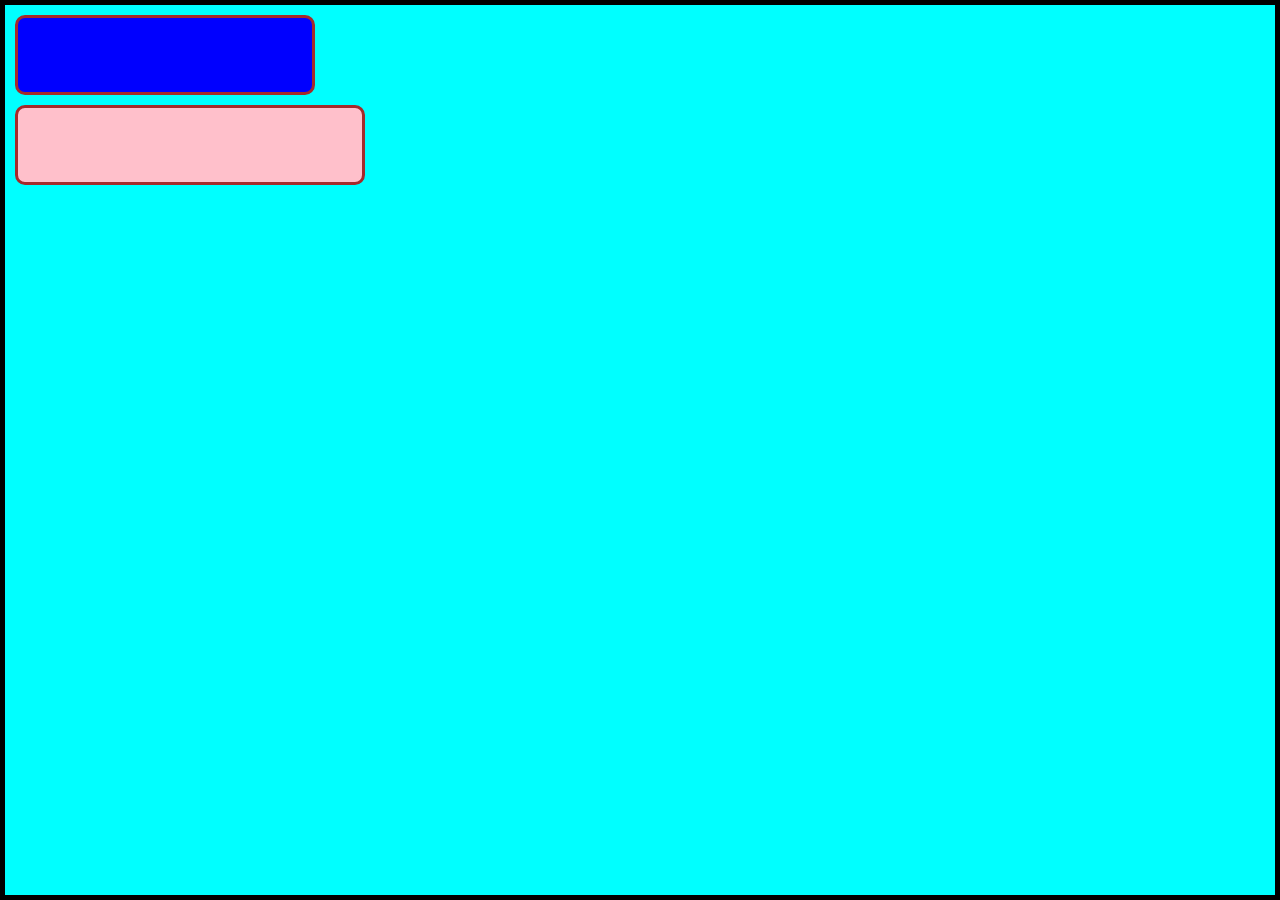
<file: index.html>
<!DOCTYPE html>
<html lang="en">

<head>
    <meta charset="UTF-8">
    <meta name="viewport" content="width=device-width, initial-scale=1.0">
    <title>animation</title>
    <style>
        * {
            margin: 0;
            padding: 0;
            box-sizing: border-box;
        }

        .container {
            width: 100vw;
            height: 100vh;
            background-color: aqua;
            border: 5px solid black;
        }

        .box {
            width: 300px;
            height: 80px;
            background-color: blue;
            border: 3px solid brown;
            border-radius: 10px;
            margin: 10px;
            position: relative;
            animation-name: rightmovement;
            animation-timing-function: linear;
            animation-direction: alternate;
            animation-duration: 5s;
            animation-iteration-count: infinite;

        }

        @keyframes rightmovement {
            from {
                top: 0;
                left: 0;
            }

            to {
                top: 0;
                left: 1200px;
            }
        }

        #box2{
            width: 350px;
            height: 80px;
            background-color: pink;
            border: 3px solid brown;
            border-radius: 10px;
            margin: 10px;
            position: relative;
            animation-name: leftmovement;
            animation-timing-function: ease-in;
            animation-direction: alternate;
            animation-duration: 5s;
            animation-iteration-count: infinite;

        }



        @keyframes leftmovement {
            from {
                top: 600;
                left: 1350;
            }

            to {
                top: 600;
                left: 0;
            }
        }

        #circle{
            width: 50px;
            height: 60px;
            background-color: blue;
            border: 3px solid yellow;
            border-radius: 50px;
            margin: 10px;
            position: relative;
            top: 230px;
            left: 206px;


        }
    </style>
</head>

<body>

    <div class="container">
        <div class="box">

        </div>
        <div id="cirlce">


        </div>
        <div id="box2">

        </div>
        </div>



</body>

</html>
</file>
